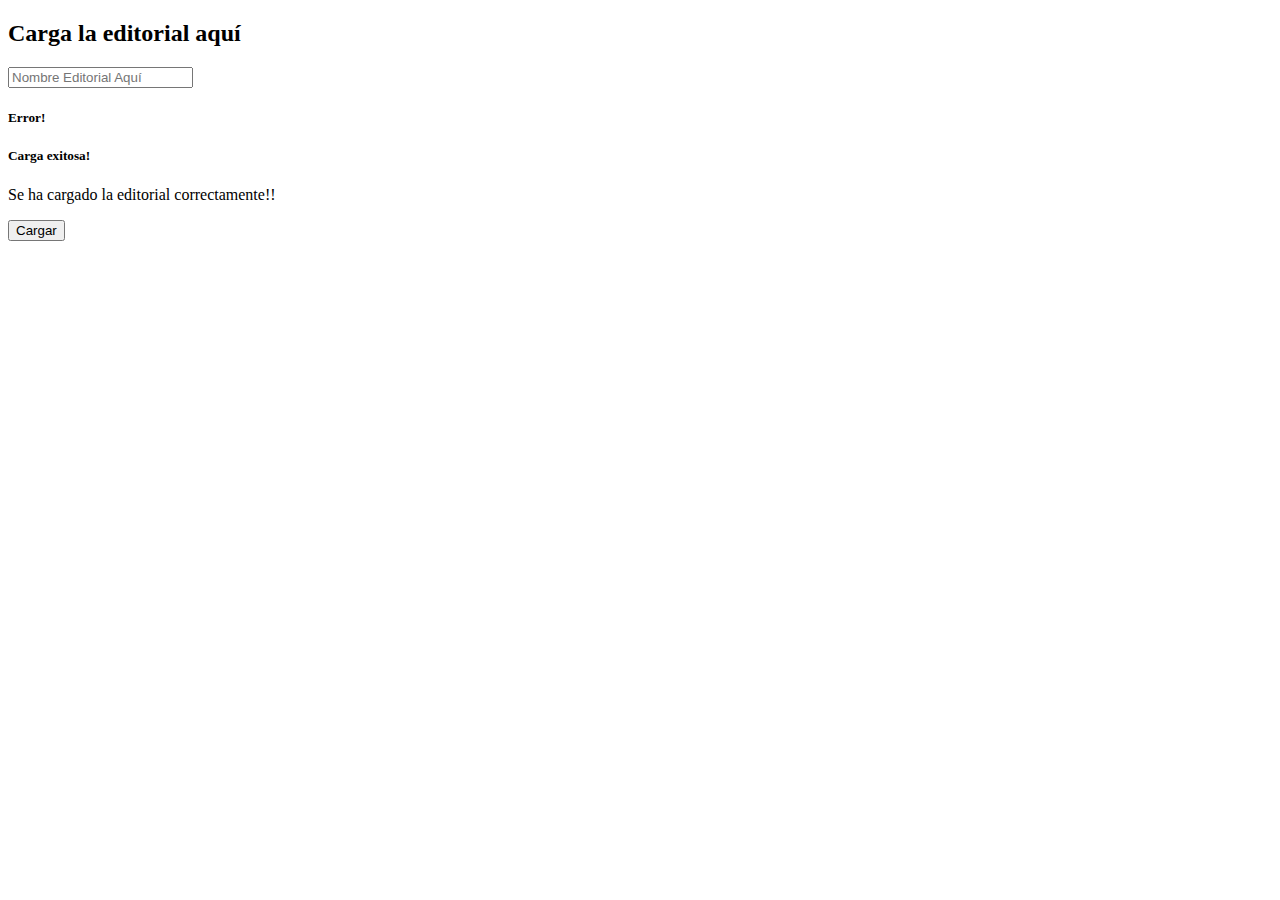
<file: src/main/resources/templates/editorial_form.html>
<!DOCTYPE html>
<!--
To change this license header, choose License Headers in Project Properties.
To change this template file, choose Tools | Templates
and open the template in the editor.
-->
<html xmlns="http://www.w3.org/1999/xhtml"  xmlns:th="http://www.thymeleaf.org">
    <head>
        <title>Agregar Editorial</title>
        <meta charset="UTF-8" />
        <meta name="viewport" content="width=device-width, initial-scale=1.0" />
        <link href="https://cdn.jsdelivr.net/npm/bootstrap@5.3.2/dist/css/bootstrap.min.css" rel="stylesheet" integrity="sha384-T3c6CoIi6uLrA9TneNEoa7RxnatzjcDSCmG1MXxSR1GAsXEV/Dwwykc2MPK8M2HN" crossorigin="anonymous"/>
        <script src="https://cdn.jsdelivr.net/npm/bootstrap@5.3.2/dist/js/bootstrap.bundle.min.js" integrity="sha384-C6RzsynM9kWDrMNeT87bh95OGNyZPhcTNXj1NW7RuBCsyN/o0jlpcV8Qyq46cDfL" crossorigin="anonymous"></script>
    </head>
    <body class="bg-dark text-light">

        <nav th:replace="fragments/nav"></nav>

        <header>
            <div class="container fluid my-5 text-center">
                <h2>Carga la editorial aquí</h2>
            </div>
        </header>
        <div class="container-sm col-6">
            <form action="/editorial/registro" method="POST">
                <div class="form-group">
                    <input type="text" class="form-control" name="nombre" placeholder="Nombre Editorial Aquí" />
                </div>


                <div th:if="${error != null}" class="alert alert-danger" role="alert">
                    <h5>Error!</h5>
                    <p th:text="${error}"></p>
                </div>

                <div th:if="${exito != null}"  class="alert alert-success" role="alert">
                    <h5>Carga exitosa!</h5>
                    <p>Se ha cargado la editorial correctamente!!</p>
                </div>
                <div class="d-flex justify-content-center">
                    <button type="submit" class="btn btn-primary mt-3 px-5">Cargar</button>
                </div>
            </form>
        </div>
        <footer th:replace="fragments/footer"></footer>
    </body>
</html>
</file>
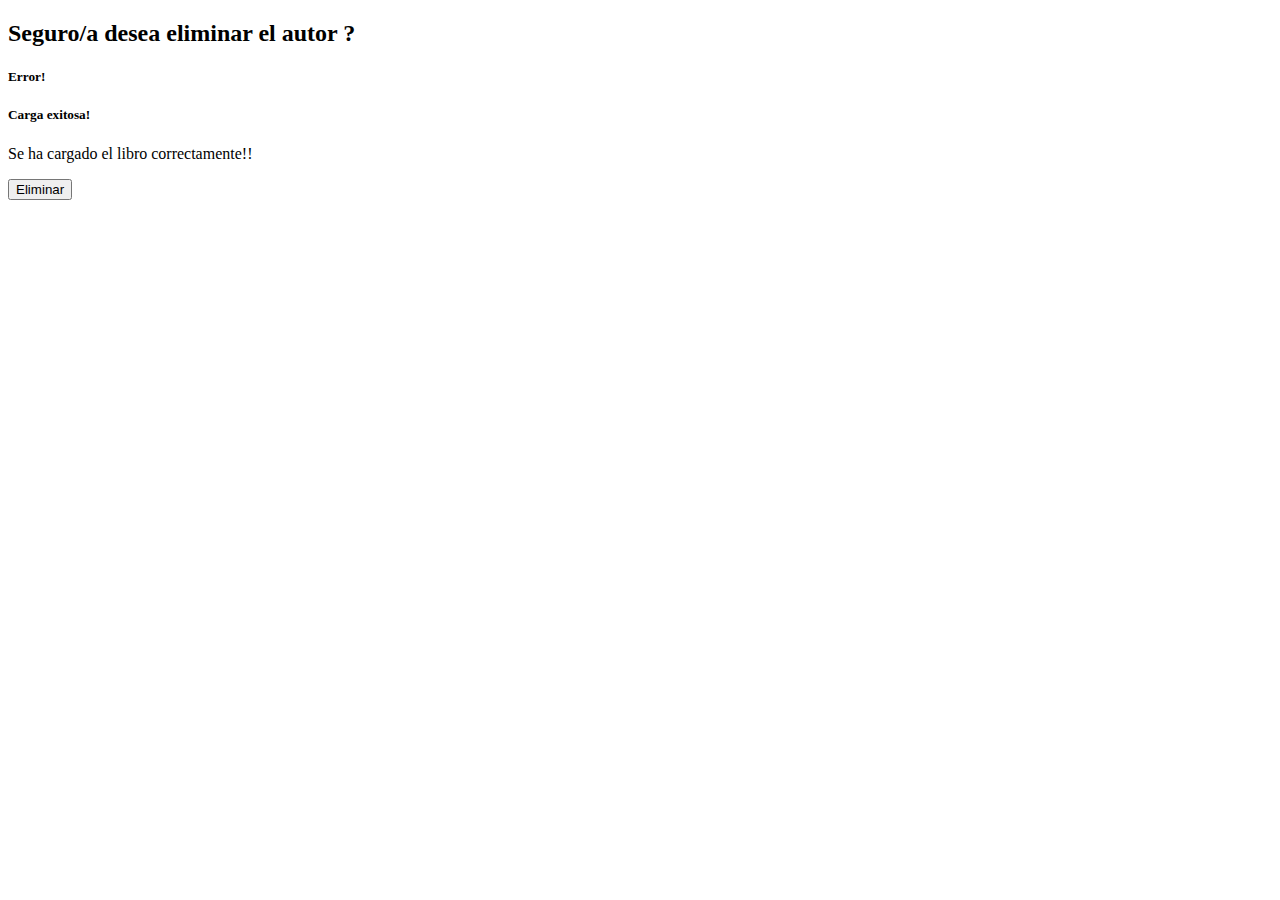
<file: src/main/resources/templates/eliminar_autor.html>
<!DOCTYPE html>
<!--
To change this license header, choose License Headers in Project Properties.
To change this template file, choose Tools | Templates
and open the template in the editor.
-->
<html xmlns="http://www.w3.org/1999/xhtml"  xmlns:th="http://www.thymeleaf.org">
    <head>
        <title>Agregar Autor</title>
        <meta charset="UTF-8" />
        <meta name="viewport" content="width=device-width, initial-scale=1.0" />
         <link href="https://cdn.jsdelivr.net/npm/bootstrap@5.3.2/dist/css/bootstrap.min.css" rel="stylesheet" integrity="sha384-T3c6CoIi6uLrA9TneNEoa7RxnatzjcDSCmG1MXxSR1GAsXEV/Dwwykc2MPK8M2HN" crossorigin="anonymous"/>
         <script src="https://cdn.jsdelivr.net/npm/bootstrap@5.3.2/dist/js/bootstrap.bundle.min.js" integrity="sha384-C6RzsynM9kWDrMNeT87bh95OGNyZPhcTNXj1NW7RuBCsyN/o0jlpcV8Qyq46cDfL" crossorigin="anonymous"></script>
    </head>
    <body class="bg-dark text-light">
       
                 <nav th:replace="fragments/nav"></nav>
        
        <header>
            <div class="container fluid my-5 text-center">
                <h2>Seguro/a desea eliminar el autor <span th:text="${autor.nombre}"></span>?</h2>
            </div>
        </header>
        
        <div class="container-sm col-6">
            <form  th:action="@{/autor/eliminado/__${autor.id}__}" method="POST">
                
                <div class="form-group">
                    
                    <input hidden th:value="${id}" name="id">
                    
                    <input hidden th:value="${autor.nombre}" type="text" class="form-control" name="nombre" placeholder="Nombre Autor Aquí" />
                </div>
                   <div th:if="${error != null}" class="alert alert-danger" role="alert">
                    <h5>Error!</h5>
                    <p th:text="${error}"></p>
                </div>
                
              <div th:if="${exito != null}"  class="alert alert-success" role="alert">
                    <h5>Carga exitosa!</h5>
                    <p>Se ha cargado el libro correctamente!!</p>
                </div>
                <div class="d-flex justify-content-center">
                      <button type="submit" class="btn btn-danger mt-3 px-5">Eliminar</button>
                </div>
              
                     </form>
        </div>
                 <footer th:replace="fragments/footer"></footer>
    </body>
</html>
</file>
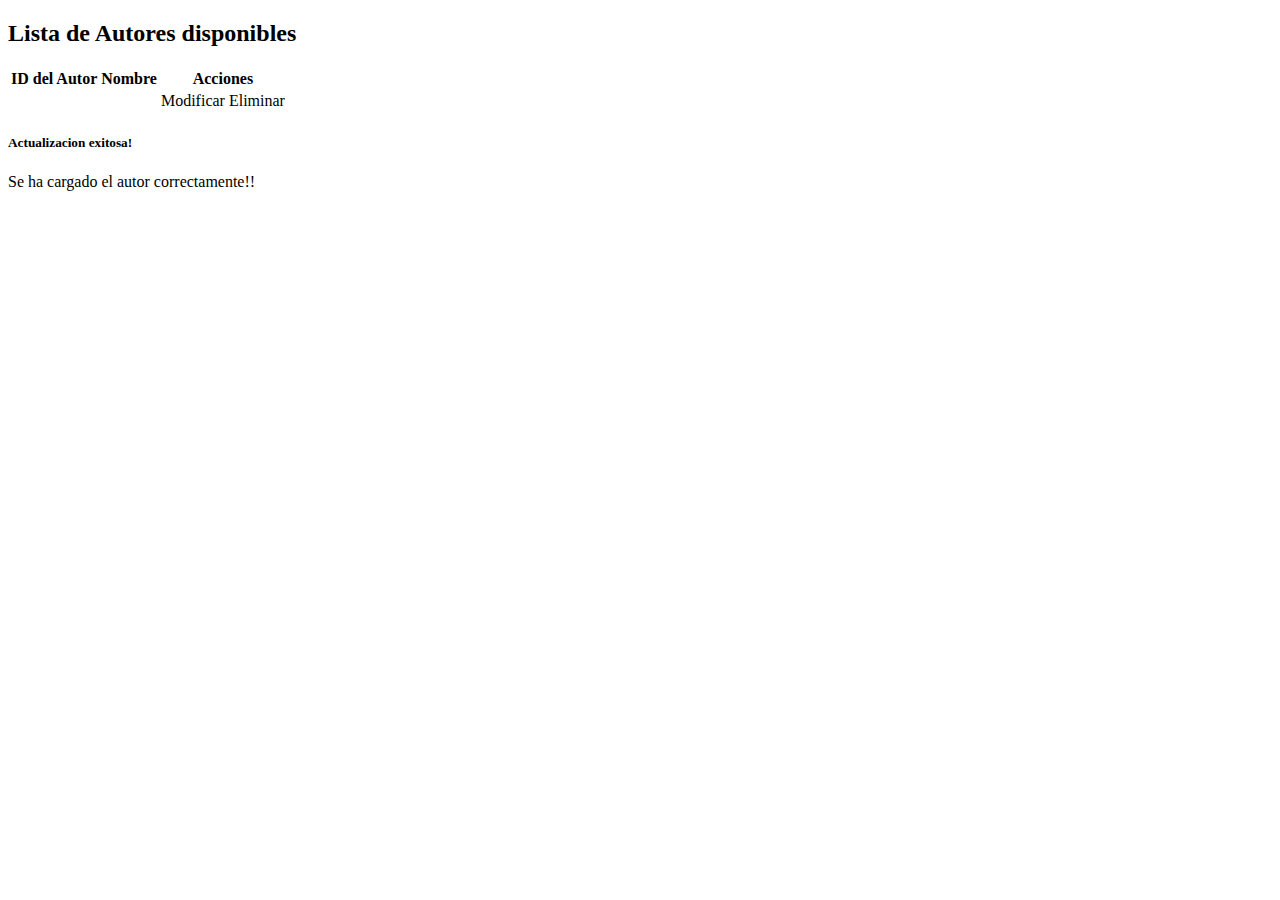
<file: src/main/resources/templates/list_autores.html>
<!DOCTYPE html>
<!--
To change this license header, choose License Headers in Project Properties.
To change this template file, choose Tools | Templates
and open the template in the editor.
-->
<html xmlns="http://www.w3.org/1999/xhtml"  xmlns:th="http://www.thymeleaf.org">
    <head>
        <title>Autores</title>
        <meta charset="UTF-8" />
        <meta name="viewport" content="width=device-width, initial-scale=1.0" />
        <link href="https://cdn.jsdelivr.net/npm/bootstrap@5.3.2/dist/css/bootstrap.min.css" rel="stylesheet" integrity="sha384-T3c6CoIi6uLrA9TneNEoa7RxnatzjcDSCmG1MXxSR1GAsXEV/Dwwykc2MPK8M2HN" crossorigin="anonymous"/>
        <script src="https://cdn.jsdelivr.net/npm/bootstrap@5.3.2/dist/js/bootstrap.bundle.min.js" integrity="sha384-C6RzsynM9kWDrMNeT87bh95OGNyZPhcTNXj1NW7RuBCsyN/o0jlpcV8Qyq46cDfL" crossorigin="anonymous"></script>
    </head>
    <body class="bg-dark text-light">

               <nav th:replace="fragments/nav"></nav>

        <div class="container-sm col-8">
            <h2 class="m-5 text-center">Lista de Autores disponibles</h2>
            <table class="table table-striped table-dark mx-5">
                <thead>
                    <tr>
                        <th scope="col">ID del Autor</th>
                        <th scope="col" >Nombre</th>
                        <th scope="col" >Acciones</th>

                    </tr>
                </thead>
                <tbody>
                    <tr th:each="autor : ${autores}"
                        th:value="${autor.id}">
                        <td th:text="${autor.id}"></td>
                        <td th:text="${autor.nombre}"></td>
                        <td>
                            <a th:href="@{/autor/modificar/__${autor.id}__}" class="text-decoration-none"> <i class="fas fa-feather-alt"></i> Modificar </a>
                            <a th:href="@{/autor/eliminado/__${autor.id}__}" class="text-decoration-none text-danger"> <i class="fas fa-feather-alt"></i> Eliminar </a>
                        </td>
                    </tr>
                </tbody>
            </table>

        </div>
        <div th:if="${exito != null}"  class="alert alert-success" role="alert">
            <h5>Actualizacion exitosa!</h5>
            <p>Se ha cargado el autor correctamente!!</p>
        </div>
               <footer th:replace="fragments/footer"></footer>
    </body>
</html>
</file>
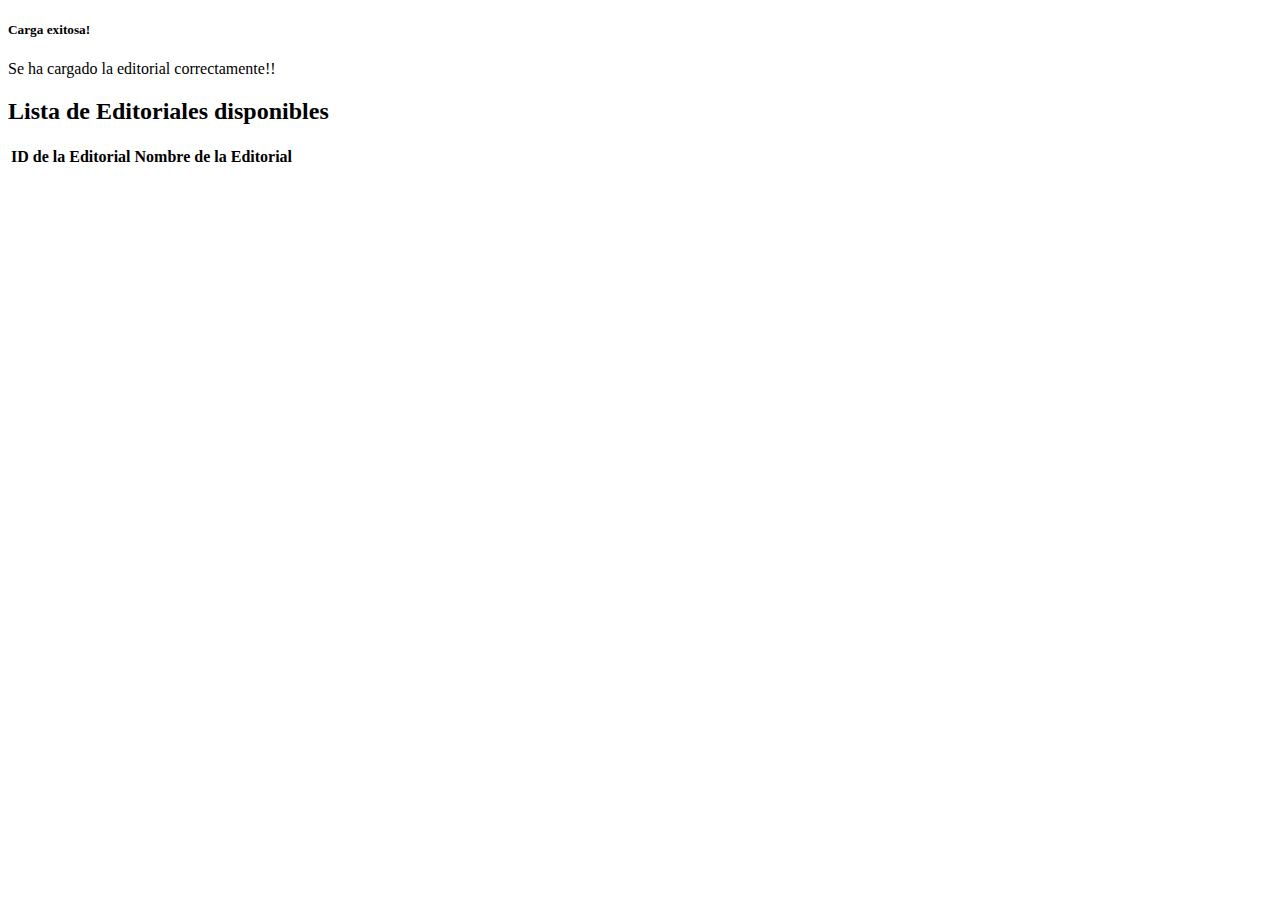
<file: src/main/resources/templates/list_editoriales.html>
<!DOCTYPE html>
<!--
To change this license header, choose License Headers in Project Properties.
To change this template file, choose Tools | Templates
and open the template in the editor.
-->
<html xmlns="http://www.w3.org/1999/xhtml"  xmlns:th="http://www.thymeleaf.org">
    <head>
        <title>Editoriales</title>
        <meta charset="UTF-8" />
        <meta name="viewport" content="width=device-width, initial-scale=1.0" />
         <link href="https://cdn.jsdelivr.net/npm/bootstrap@5.3.2/dist/css/bootstrap.min.css" rel="stylesheet" integrity="sha384-T3c6CoIi6uLrA9TneNEoa7RxnatzjcDSCmG1MXxSR1GAsXEV/Dwwykc2MPK8M2HN" crossorigin="anonymous"/>
         <script src="https://cdn.jsdelivr.net/npm/bootstrap@5.3.2/dist/js/bootstrap.bundle.min.js" integrity="sha384-C6RzsynM9kWDrMNeT87bh95OGNyZPhcTNXj1NW7RuBCsyN/o0jlpcV8Qyq46cDfL" crossorigin="anonymous"></script>
    </head>
     <body class="bg-dark text-light">
       
                <nav th:replace="fragments/nav"></nav>
                
        <div th:if="${exito != null}"  class="alert alert-success" role="alert">
                    <h5>Carga exitosa!</h5>
                    <p>Se ha cargado la editorial correctamente!!</p>
                </div>
           <div class="container-sm">
            <h2 class="m-5 text-center">Lista de Editoriales disponibles</h2>
        <table class="table  table-dark mx-5">
            <thead>
                <tr>
                    <th scope="col">ID de la Editorial</th>
                    <th scope="col" >Nombre de la Editorial</th>
                </tr>
            </thead>
            <tbody>
                <tr th:each="editorial : ${editoriales}"
                      th:value="${editorial.id}">
                    <td th:text="${editorial.id}"></td>
                    <td th:text="${editorial.nombre}"></td>
                </tr>
            </tbody>
  </table>
             
        </div>
        <footer th:replace="fragments/footer"></footer>
     </body>  
</html>
</file>
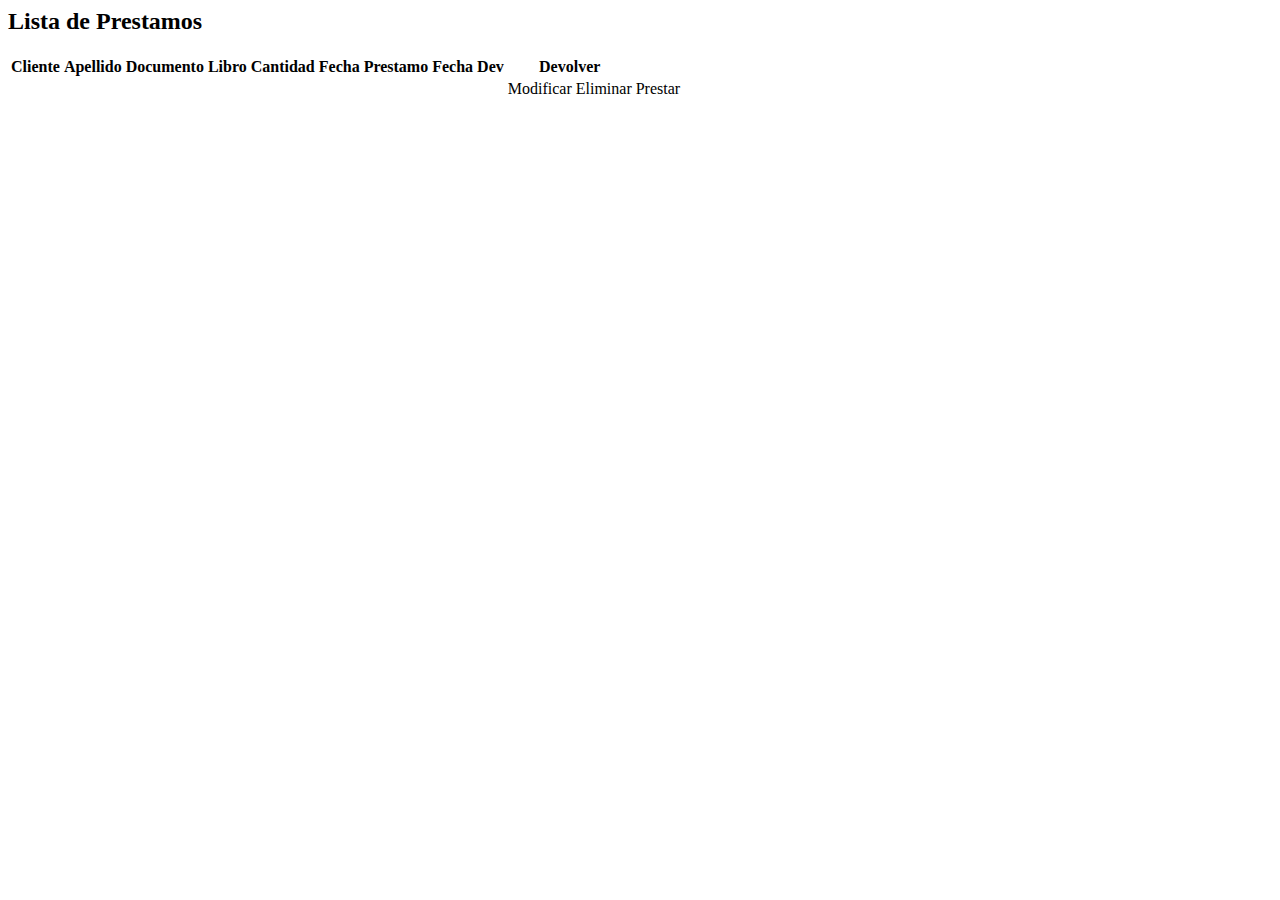
<file: src/main/resources/templates/list_prestamos.html>
<html xmlns="http://www.w3.org/1999/xhtml"  xmlns:th="http://www.thymeleaf.org">
    <head>
        <title>Libros</title>
        <meta charset="UTF-8" />
        <meta name="viewport" content="width=device-width, initial-scale=1.0" />
        <link href="https://cdn.jsdelivr.net/npm/bootstrap@5.3.2/dist/css/bootstrap.min.css" rel="stylesheet" integrity="sha384-T3c6CoIi6uLrA9TneNEoa7RxnatzjcDSCmG1MXxSR1GAsXEV/Dwwykc2MPK8M2HN" crossorigin="anonymous"/>
        <script src="https://cdn.jsdelivr.net/npm/bootstrap@5.3.2/dist/js/bootstrap.bundle.min.js" integrity="sha384-C6RzsynM9kWDrMNeT87bh95OGNyZPhcTNXj1NW7RuBCsyN/o0jlpcV8Qyq46cDfL" crossorigin="anonymous"></script>
    </head>
    <body class="bg-dark text-light">

        <nav th:replace="fragments/nav"></nav>

        <div class="container">
            <h2 class="m-5 text-center">Lista de Prestamos</h2>
            <div class="table-responsive-xl">
                <table class="table table-striped table-dark mx-5">
                    <thead>
                        <tr>
                            <th scope="col">Cliente</th>
                            <th scope="col" >Apellido</th>
                            <th scope="col">Documento</th>
                            <th scope="col">Libro</th>
                            <th scope="col">Cantidad</th>
                            <th scope="col">Fecha Prestamo</th>
                            <th scope="col">Fecha Dev</th>
                            <th scope="col">Devolver</th>
                        </tr>
                    </thead>
                    <tbody>
                        <tr th:each="libro : ${libros}"
                            th:value="${libro.isbn}">
                            <td th:text="${libro.isbn}"></td>
                            <td th:text="${libro.titulo}"></td>
                            <td th:text="${libro.ejemplares}"></td>
                            <td th:text="${libro.ejemplaresPrestados}"></td>
                            <td th:text="${libro.ejemplaresRestantes}"></td>
                            <td th:text="${libro.autor.nombre}"></td>
                            <td th:text="${libro.editorial.nombre}"></td>

                            <td>
                                <a class="btn btn-secondary btn-sm my-1">Modificar</a>
                                <a class="btn btn-danger btn-sm my-1">Eliminar</a>
                               
                            </td>
                            <td>
                                 <a class="btn btn-primary btn-sm my-1" th:href="@{/prestamo/registrarPrestamo/__${libro.isbn}__}"
                                   th:if="${libro.ejemplaresRestantes > 0}">Prestar</a>
                            </td>

                        </tr>
                    </tbody>
                </table>
            </div>
        </div>
        <footer th:replace="fragments/footer"></footer>
    </body>
</html>
</file>
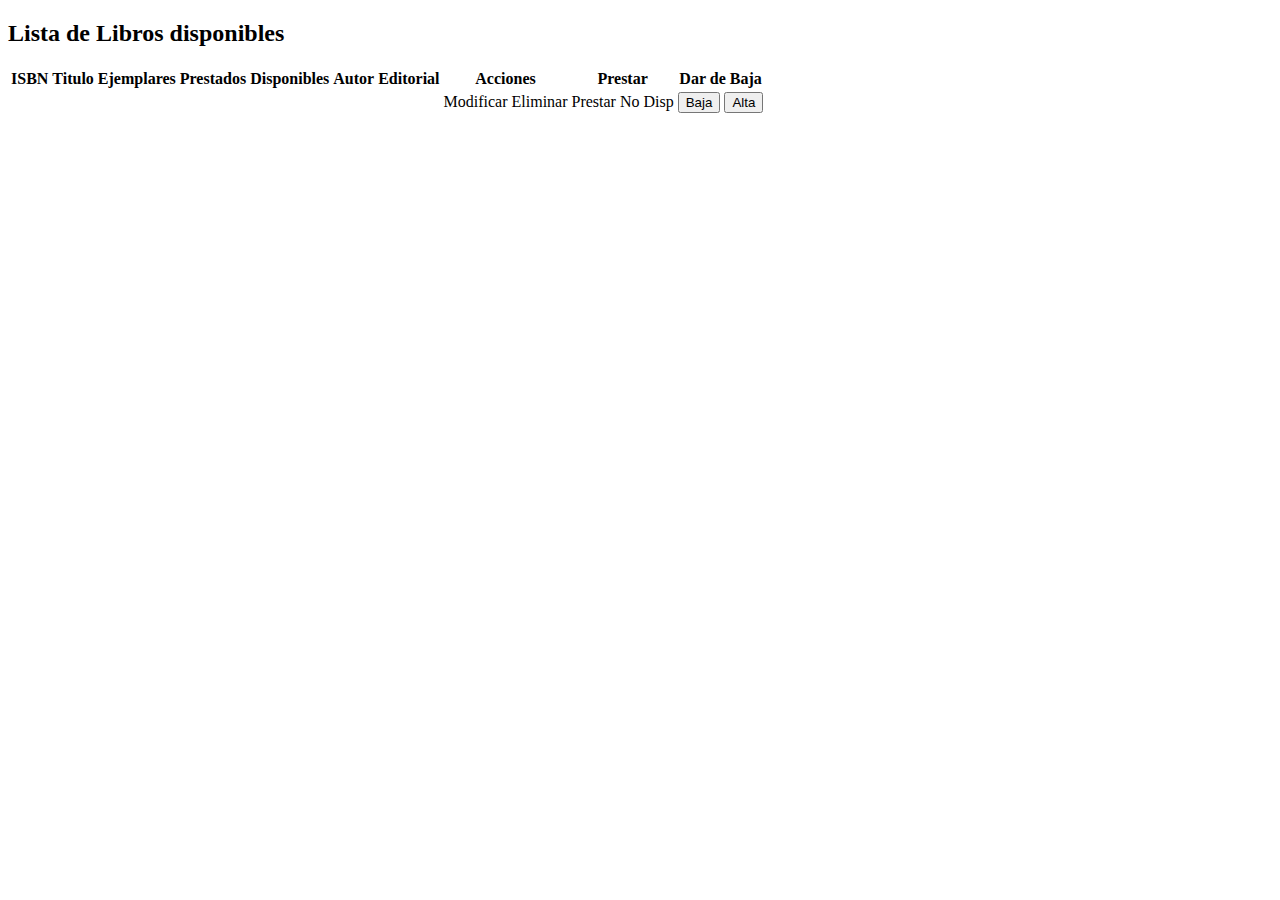
<file: src/main/resources/templates/listaLibros.html>
<!DOCTYPE html>
<!--
To change this license header, choose License Headers in Project Properties.
To change this template file, choose Tools | Templates
and open the template in the editor.
-->
<html xmlns="http://www.w3.org/1999/xhtml"  xmlns:th="http://www.thymeleaf.org">
    <head>
        <title>Libros</title>
        <meta charset="UTF-8" />
        <meta name="viewport" content="width=device-width, initial-scale=1.0" />
        <link href="https://cdn.jsdelivr.net/npm/bootstrap@5.3.2/dist/css/bootstrap.min.css" rel="stylesheet" integrity="sha384-T3c6CoIi6uLrA9TneNEoa7RxnatzjcDSCmG1MXxSR1GAsXEV/Dwwykc2MPK8M2HN" crossorigin="anonymous"/>
        <script src="https://cdn.jsdelivr.net/npm/bootstrap@5.3.2/dist/js/bootstrap.bundle.min.js" integrity="sha384-C6RzsynM9kWDrMNeT87bh95OGNyZPhcTNXj1NW7RuBCsyN/o0jlpcV8Qyq46cDfL" crossorigin="anonymous"></script>
    </head>
    <body class="bg-dark text-light">

        <!-- Barra de Navegacion -->
        <nav th:replace="fragments/nav"></nav>

        <!-- Tabla de libros -->
        <div class="container">
            <h2 class="m-5 text-center">Lista de Libros disponibles</h2>
            <div class="table-responsive-xl">
                <table class="table table-striped table-dark mx-5">
                    <thead>
                        <tr>
                            <th scope="col">ISBN</th>
                            <th scope="col" >Titulo</th>
                            <th scope="col">Ejemplares</th>
                            <th scope="col">Prestados</th>
                            <th scope="col">Disponibles</th>
                            <th scope="col">Autor</th>
                            <th scope="col">Editorial</th>
                            <th scope="col">Acciones</th>
                            <th scope="col">Prestar</th>
                            <th scope="col">Dar de Baja</th>
                        </tr>
                    </thead>
                    <tbody>
                        <tr th:each="libro : ${libros}"
                            th:value="${libro.isbn}">
                            <td th:text="${libro.isbn}"></td>
                            <td th:text="${libro.titulo}"></td>
                            <td th:text="${libro.ejemplares}"></td>
                            <td th:text="${libro.ejemplaresPrestados}"></td>
                            <td th:text="${libro.ejemplaresRestantes}"></td>
                            <td th:text="${libro.autor.nombre}"></td>
                            <td th:text="${libro.editorial.nombre}"></td>

                            <td>
                                <a class="text-decoration-none">Modificar</a>
                                <a class="text-decoration-none text-danger">Eliminar</a>

                            </td>
                            <td>
                                <a class="btn btn-primary btn-sm my-1" th:href="@{/prestamo/registrarPrestamo/__${libro.isbn}__}"
                                   th:if="${libro.ejemplaresRestantes > 0 && libro.alta == true}">Prestar</a>
                                <a class="btn btn-secondary disabled btn-sm" role="button" aria-disabled="true" th:if="${libro.ejemplaresRestantes <= 0 || libro.alta == false}">No Disp</a>
                            </td>
                            <td>
                                <form  th:action="@{/libro/baja/__${libro.isbn}__}" method="POST" >
                                    <input  th:value="${libro.isbn}" name="isbn" type="number" hidden />
                                    <button type="submit" class="btn btn-danger btn-sm my-1"  th:if="${ libro.alta == true}">Baja</button>
                                     <button type="submit" class="btn btn-success btn-sm my-1" th:if="${ libro.alta == false}">Alta</button>
                                </form>
                            </td>
                        </tr>
                    </tbody>
                </table>
            </div>
        </div>
        <footer th:replace="fragments/footer"></footer>
    </body>
</html>
</file>
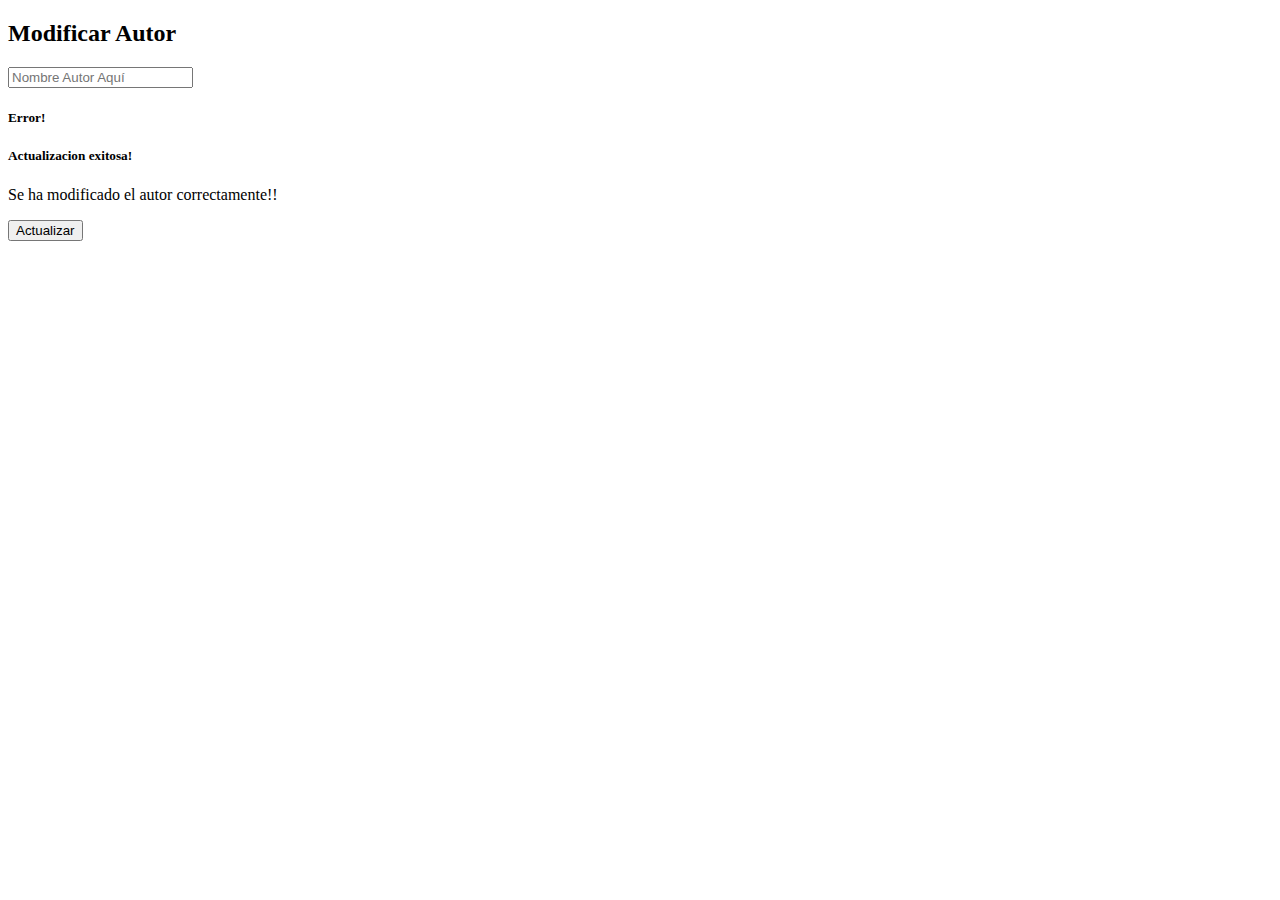
<file: src/main/resources/templates/modificar_autor.html>
<!DOCTYPE html>
<!--
To change this license header, choose License Headers in Project Properties.
To change this template file, choose Tools | Templates
and open the template in the editor.
-->
<html xmlns="http://www.w3.org/1999/xhtml"  xmlns:th="http://www.thymeleaf.org">
    <head>
        <title>Agregar Autor</title>
        <meta charset="UTF-8" />
        <meta name="viewport" content="width=device-width, initial-scale=1.0" />
        <link href="https://cdn.jsdelivr.net/npm/bootstrap@5.3.2/dist/css/bootstrap.min.css" rel="stylesheet" integrity="sha384-T3c6CoIi6uLrA9TneNEoa7RxnatzjcDSCmG1MXxSR1GAsXEV/Dwwykc2MPK8M2HN" crossorigin="anonymous"/>
        <script src="https://cdn.jsdelivr.net/npm/bootstrap@5.3.2/dist/js/bootstrap.bundle.min.js" integrity="sha384-C6RzsynM9kWDrMNeT87bh95OGNyZPhcTNXj1NW7RuBCsyN/o0jlpcV8Qyq46cDfL" crossorigin="anonymous"></script>
    </head>
    <body class="bg-dark text-light">

              <nav th:replace="fragments/nav"></nav>

        <header>
            <div class="container fluid my-5 text-center">
                <h2>Modificar Autor</h2>
            </div>
        </header>

        <div class="container-sm col-6">
            <form  th:action="@{/autor/modificar/__${autor.id}__}" method="POST">

                <div class="form-group">

                    <input  th:value="${autor.id}" name="id" hidden="true">

                        <input th:value="${autor.nombre}" type="text" class="form-control" name="nombre" placeholder="Nombre Autor Aquí" />
                </div>


                <div th:if="${error != null}" class="alert alert-danger" role="alert">
                    <h5>Error!</h5>
                    <p th:text="${error}"></p>
                </div>

                <div th:if="${exito != null}"  class="alert alert-success" role="alert">
                    <h5>Actualizacion exitosa!</h5>
                    <p>Se ha modificado el autor correctamente!!</p>
                </div>

                <div class="d-flex justify-content-center">
                    <button type="submit" class="btn btn-primary mt-3 px-5">Actualizar</button>
                </div>

            </form>
        </div>
              <footer th:replace="fragments/footer"></footer>
    </body>
</html>
</file>
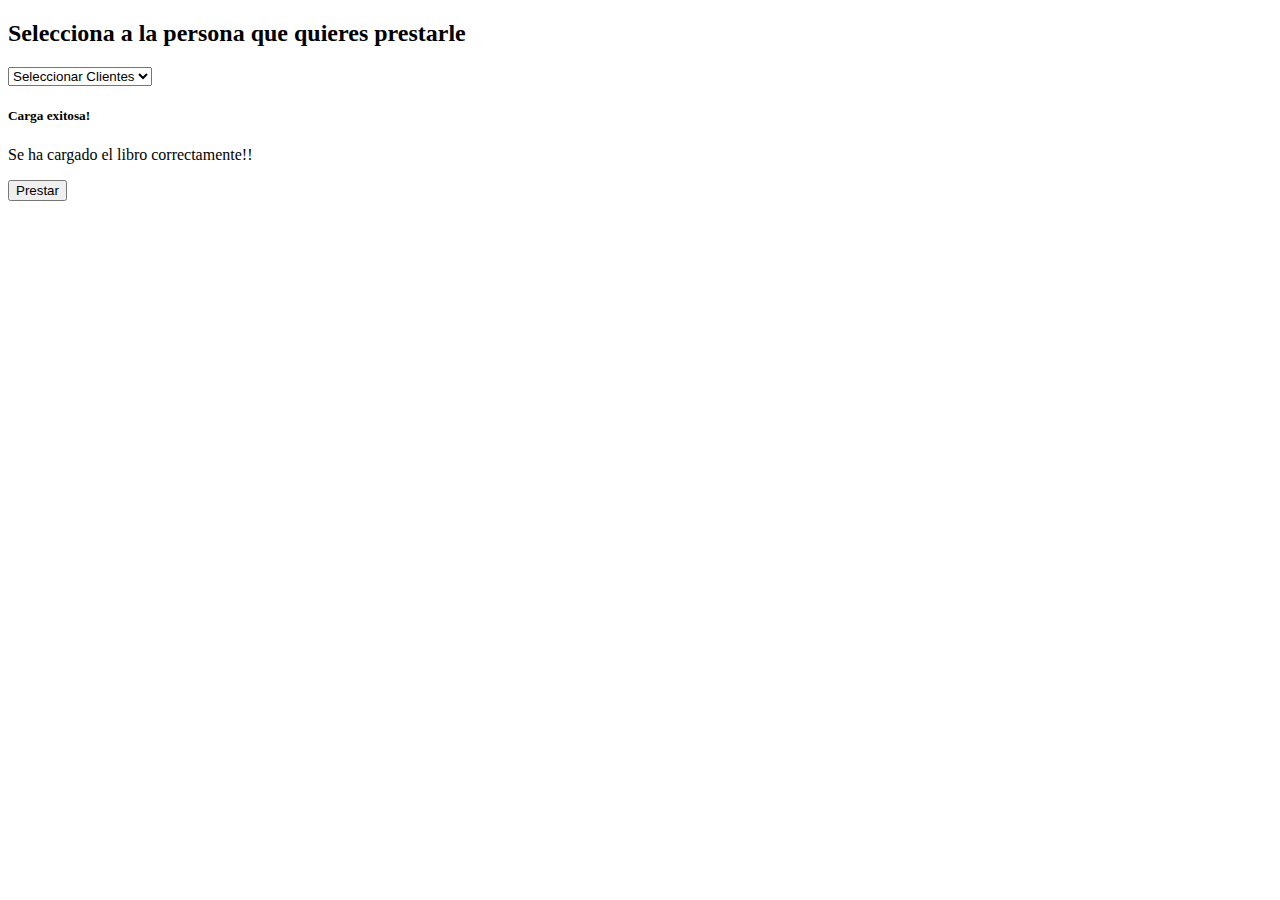
<file: src/main/resources/templates/prestar_libro.html>
<!DOCTYPE html>
<!--
To change this license header, choose License Headers in Project Properties.
To change this template file, choose Tools | Templates
and open the template in the editor.
-->
<html xmlns="http://www.w3.org/1999/xhtml"  xmlns:th="http://www.thymeleaf.org">
    <head>
        <title>Agregar Autor</title>
        <meta charset="UTF-8" />
        <meta name="viewport" content="width=device-width, initial-scale=1.0" />
        <link href="https://cdn.jsdelivr.net/npm/bootstrap@5.3.2/dist/css/bootstrap.min.css" rel="stylesheet" integrity="sha384-T3c6CoIi6uLrA9TneNEoa7RxnatzjcDSCmG1MXxSR1GAsXEV/Dwwykc2MPK8M2HN" crossorigin="anonymous"/>
        <script src="https://cdn.jsdelivr.net/npm/bootstrap@5.3.2/dist/js/bootstrap.bundle.min.js" integrity="sha384-C6RzsynM9kWDrMNeT87bh95OGNyZPhcTNXj1NW7RuBCsyN/o0jlpcV8Qyq46cDfL" crossorigin="anonymous"></script>
    </head>
    <body class="bg-dark text-light">

        <nav th:replace="fragments/nav"></nav>

        <header>
            <div class="container fluid my-5 text-center">
                <h2>Selecciona a la persona que quieres prestarle <span th:text="${titulo}"></span> </h2>
            </div>
        </header>

        <div class="container-sm col-6">
         <form  th:action="@{/prestamo/registroPrestamo/__${isbn}__}" method="POST">
             
                      <input  th:value="${isbn}" name="id" type="hidden"/>
             
                    <select class="form-select" name="documento">
                        <option value="0">Seleccionar Clientes</option>
                        <option th:each="cliente : ${clientes}" 
                                th:value="${cliente.documento}"
                                th:text="${cliente.nombre}"/>
                    </select>
                
                
                <div th:if="${error != null}" class="alert alert-danger my-1" role="alert">
                    <p th:text="${error}"></p>
                </div>

                <div th:if="${exito != null}"  class="alert alert-success" role="alert">
                    <h5>Carga exitosa!</h5>
                    <p>Se ha cargado el libro correctamente!!</p>
                </div>
                <div class="d-flex justify-content-center">
                    <button type="submit" class="btn btn-primary mt-3 px-5">Prestar</button>
                </div>

            </form>
        </div>
        <footer th:replace="fragments/footer"></footer>
    </body>
</html>
</file>
